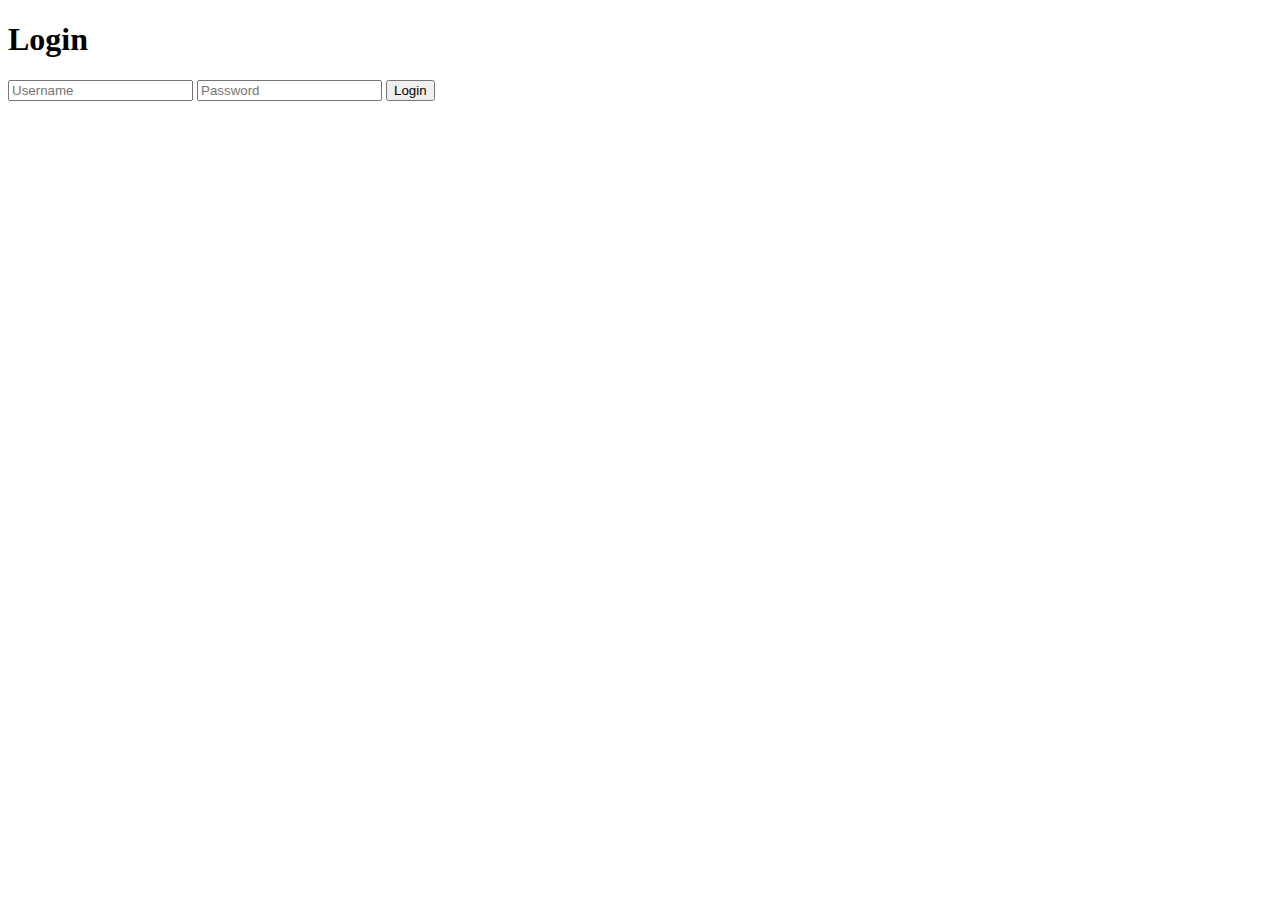
<file: index.html>
<?php
	

  ?>

  <!DOCTYPE html>
  <html>
  <head>
  	<title></title>
  </head>
  <body>
  	<form>
  		<form class="modal-content animate" action="/action_page.php" method="post">
			  	<h1 class="log_reg">Login</h1>
			    <div class="container">
			      <input type="text" name="name" placeholder="Username" required>
			      <input type="password" name="pass" placeholder="Password" required>
			      <button class="loginBtn" type="submit">Login</button>    
			    </div>
			  </form>
  	</form>
  
  </body>
  </html>
</file>
